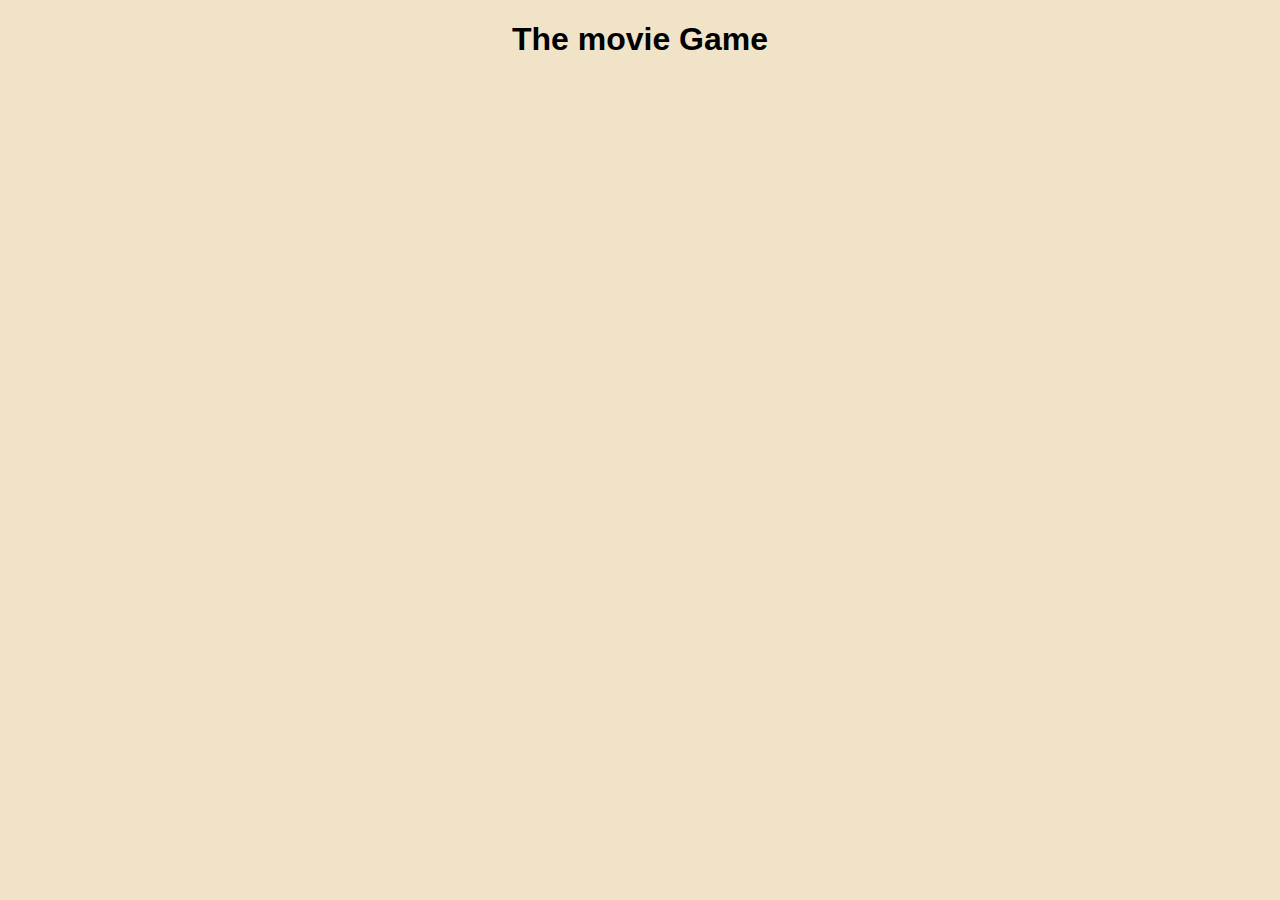
<file: 3-Assignement/index.html>
<!DOCTYPE html>
<html lang="en">

<head>
    <meta charset="UTF-8">
    <meta name="viewport" content="width=device-width, initial-scale=1.0">
    <link rel="stylesheet" href="style.css">
    <title>Assignement_3</title>
</head>

<body>
    <h1>The movie Game</h1>
    <div id="infodiv">
    </div>
</body>

</html>

<script src="script.js"></script>
</file>
<file: 3-Assignement/style.css>
* {
    text-align: center;
    font-family: Arial, Helvetica, sans-serif;
}
body {
    background-color: #f1e3c8;
    }

form.form-example {
    display: table;
}

input:invalid {
    border: 2px solid rgb(202, 8, 8);
  }
  
  input:valid {
    border: 1px solid rgb(24, 250, 4);
  }
</file>
